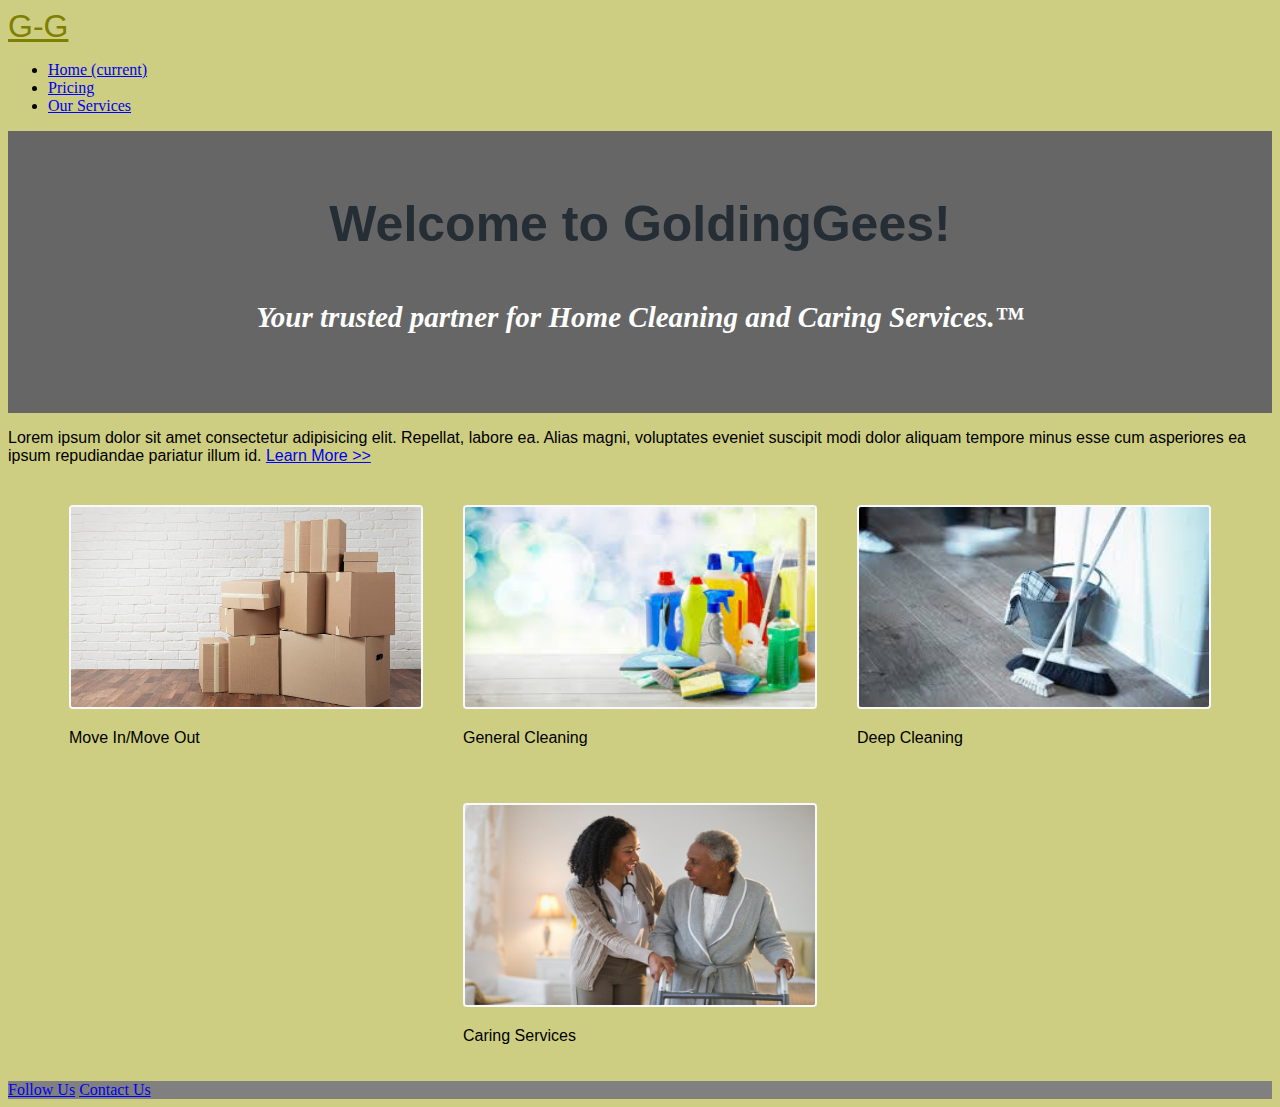
<file: index.html>
<!DOCTYPE html>
<html lang="en">
<head>
    <!--Bootstrap CSS -->
    <link rel="stylesheet" href="https://cdn.jsdelivr.net/npm/bootstrap@4.5.3/dist/css/bootstrap.min.css" integrity="sha384-TX8t27EcRE3e/ihU7zmQxVncDAy5uIKz4rEkgIXeMed4M0jlfIDPvg6uqKI2xXr2" crossorigin="anonymous">
    <!-- My CSS -->
    <link rel="stylesheet" href="style.css">
    <meta charset="UTF-8">
    <meta http-equiv="X-UA-Compatible" content="IE=edge">
    <meta name="viewport" content="width=device-width, initial-scale=1.0">
    <title>GGeees Cleaning</title>
</head>


<body>
    <nav class="navbar navbar-expand-lg navbar-light bg-light">
        <a class="navbar-brand" href="#">G-G</a>
        <button class="navbar-toggler" type="button" data-toggle="collapse" data-target="#navbarNavDropdown" aria-controls="navbarNavDropdown" aria-expanded="false" aria-label="Toggle navigation">
          <span class="navbar-toggler-icon"></span>
        </button>
        <div class="collapse navbar-collapse" id="navbarNavDropdown">
          <ul class="navbar-nav">
            <li class="nav-item active">
              <a class="nav-link" href="#">Home <span class="sr-only">(current)</span></a>
            </li>
            <li class="nav-item">
              <a class="nav-link" href="./about.html">Pricing</a>
            </li>
            <li class="nav-item">
                <a class="nav-link" href="./text.html">Our Services</a>
              </li>
          </ul>
        </div>
    </nav>
    <!-- End of Navbar Component-->

    <header>
        <div class="page-title text-center align-text-center justify-content-center">
          <div class="logo"></div>
          <h1>Welcome to GoldingGees!</h1>
          <em><h5>Your trusted partner for Home Cleaning and Caring Services.&trade;</h5></em>
        </div>
      </header>
      <div class="main">
        <p class="page-description clearfix text-center align-text-center">
          Lorem ipsum dolor sit amet consectetur adipisicing elit. Repellat, labore ea. Alias magni, voluptates eveniet suscipit modi dolor aliquam tempore minus esse cum asperiores ea ipsum repudiandae pariatur illum id.
          <a class="learn-more" href="#">Learn More >></a>
        </p>
        <div class="gallery">
          <figure class="gallery-item">
            <img class="thumbnail" src="./assets/css/img/Move_in_move_out photo.png" width="200px" height="200px">
            <p class="text-center align-text-center">Move In/Move Out</p>
          </figure>
          <figure class="gallery-item">
            <img class="thumbnail" src="./assets/css/img/General cleaning photo.jpg" width="200px" height="200px">
            <p class="text-center align-text-center">General Cleaning</p>
          </figure>
          <figure class="gallery-item">
            <img class="thumbnail" src="./assets/css/img/Deep cleaning image.jpg" width="200px" height="200px">
            <p class="text-center align-text-center">Deep Cleaning</p>
          </figure>
          <figure class="gallery-item">
            <img class="thumbnail" src="./assets/css/img/Care services.jpg" width="200px" height="200px">
            <p class="text-center align-text-center">Caring Services</p>
          </figure>
        </div>
      </div>
      
    <!-- Row with nav component -->
    <div class="row" style="background-color: gray;">
        <div class="col">
          <nav class="nav justify-content-center">
            <a class="nav-link" href="#">Follow Us</a>
            <a class="nav-link" href="./about.html">Contact Us</a>
          </nav>
        </div>
      </div>
      <!-- End of row with nav component -->

</body>
</html>
</file>
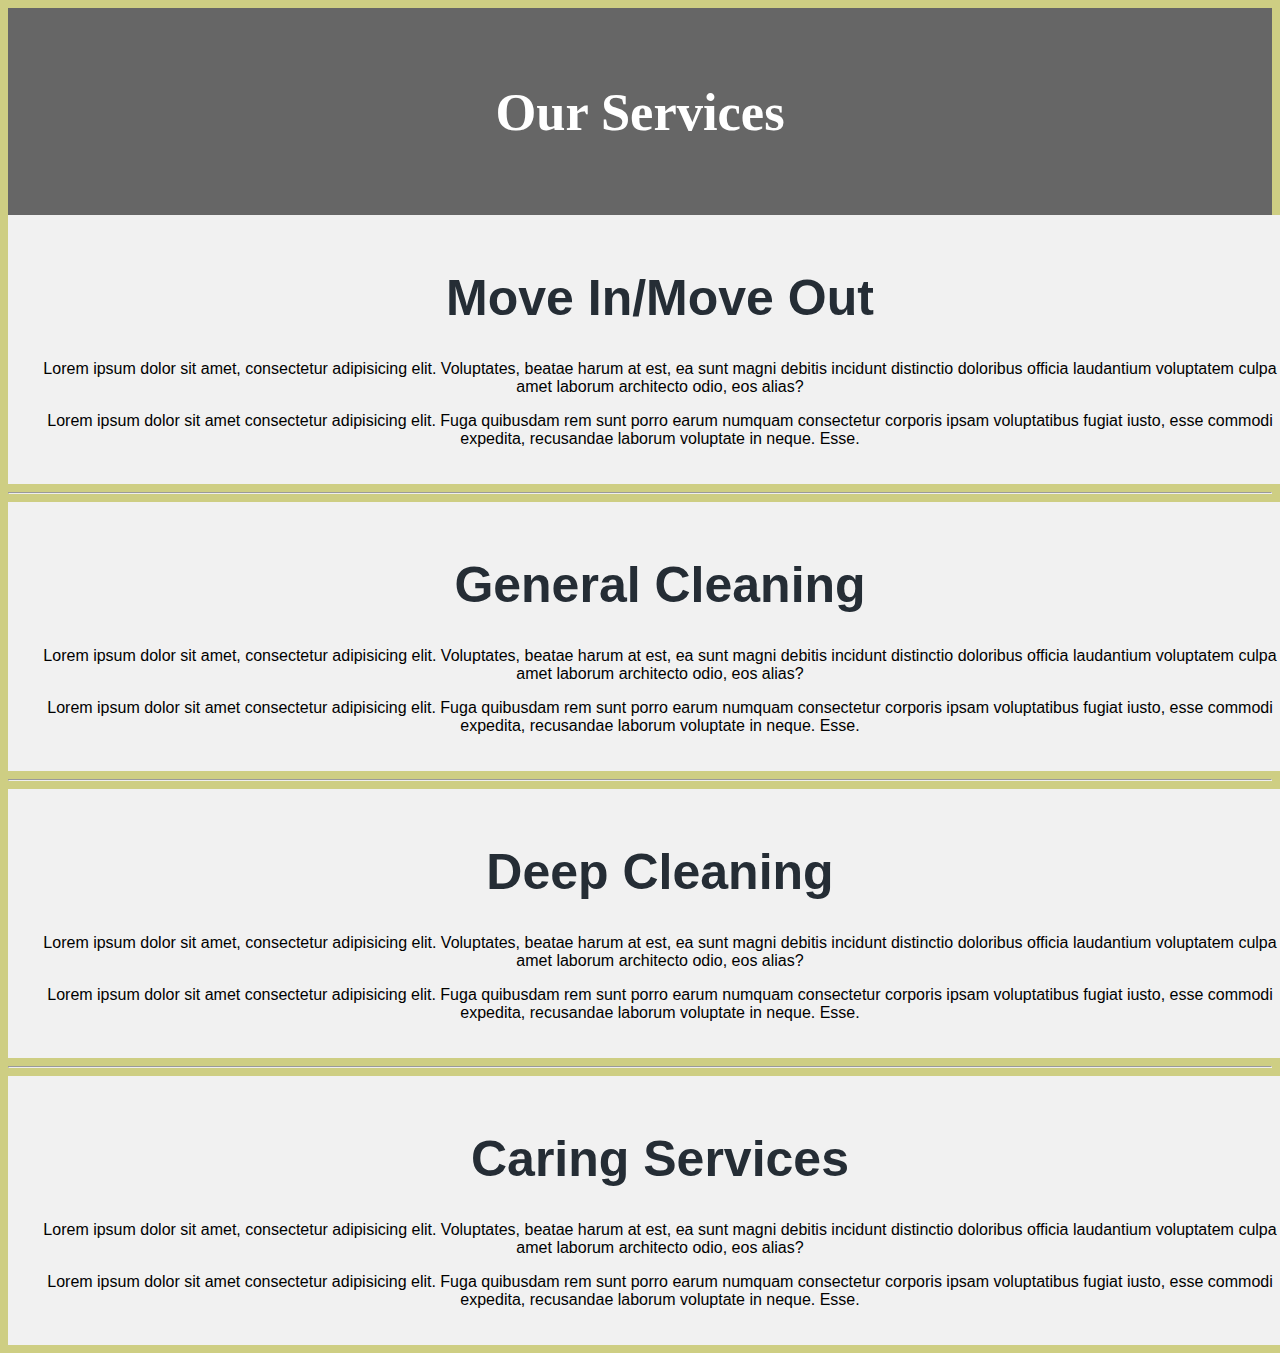
<file: text.html>
<!DOCTYPE html>
<html lang="en">
<head>
    <!--Bootstrap CSS --> 
    <link rel="stylesheet" href="https://cdn.jsdelivr.net/npm/bootstrap@4.5.3/dist/css/bootstrap.min.css" integrity="sha384-TX8t27EcRE3e/ihU7zmQxVncDAy5uIKz4rEkgIXeMed4M0jlfIDPvg6uqKI2xXr2" crossorigin="anonymous">
     <!-- My CSS-->
    <link rel="stylesheet" href="./style.css">
    <meta charset="UTF-8">
    <meta http-equiv="X-UA-Compatible" content="IE=edge">
    <meta name="viewport" content="width=device-width, initial-scale=1.0">
    <title>Our Services</title>
</head>
<body>
    <!-- Header -->
    <header>
        <h2>Our Services</h2>
    </header>
    
    <!-- Our Services Section -->
      <section>
        <article>
          <h1>Move In/Move Out</h1>
          <p class="services" id="#move_in/move_out">Lorem ipsum dolor sit amet, consectetur adipisicing elit. Voluptates, beatae harum at est, ea sunt magni debitis incidunt distinctio doloribus officia laudantium voluptatem culpa amet laborum architecto odio, eos alias?</p>
          <p>Lorem ipsum dolor sit amet consectetur adipisicing elit. Fuga quibusdam rem sunt porro earum numquam consectetur corporis ipsam voluptatibus fugiat iusto, esse commodi expedita, recusandae laborum voluptate in neque. Esse.</p>
        </article>
        <hr>
        <article>
            <h1>General Cleaning</h1>
            <p>Lorem ipsum dolor sit amet, consectetur adipisicing elit. Voluptates, beatae harum at est, ea sunt magni debitis incidunt distinctio doloribus officia laudantium voluptatem culpa amet laborum architecto odio, eos alias?</p>
            <p>Lorem ipsum dolor sit amet consectetur adipisicing elit. Fuga quibusdam rem sunt porro earum numquam consectetur corporis ipsam voluptatibus fugiat iusto, esse commodi expedita, recusandae laborum voluptate in neque. Esse.</p>
          </article>
          <hr>
          <article>
            <h1>Deep Cleaning</h1>
            <p>Lorem ipsum dolor sit amet, consectetur adipisicing elit. Voluptates, beatae harum at est, ea sunt magni debitis incidunt distinctio doloribus officia laudantium voluptatem culpa amet laborum architecto odio, eos alias?</p>
            <p>Lorem ipsum dolor sit amet consectetur adipisicing elit. Fuga quibusdam rem sunt porro earum numquam consectetur corporis ipsam voluptatibus fugiat iusto, esse commodi expedita, recusandae laborum voluptate in neque. Esse.</p>
          </article>
          <hr>
          <article>
            <h1>Caring Services</h1>
            <p>Lorem ipsum dolor sit amet, consectetur adipisicing elit. Voluptates, beatae harum at est, ea sunt magni debitis incidunt distinctio doloribus officia laudantium voluptatem culpa amet laborum architecto odio, eos alias?</p>
            <p>Lorem ipsum dolor sit amet consectetur adipisicing elit. Fuga quibusdam rem sunt porro earum numquam consectetur corporis ipsam voluptatibus fugiat iusto, esse commodi expedita, recusandae laborum voluptate in neque. Esse.</p>
          </article>
      </section>
    <!-- End of Page -->
</body>
</html>
</file>
<file: style.css>
body {
    background-color: rgb(206, 206, 131);
 }

 .navbar-brand {
    font-size: 200%;
    font-family: Verdana, Geneva, Tahoma, sans-serif;
    color: olive;
 }

 h1 {
    color: rgb(37, 45, 53);
    font-family: sans-serif;
    font-size: 50px;
    
 }

.gallery {
    display: flex;
    flex-wrap: wrap;
    justify-content: center;
    margin-top: 20px;
  }

  .gallery-item {
    margin: 20px;
  }
  
  .gallery-item .thumbnail {
    width: 350px;
    border: 2px solid GhostWhite;
    border-radius: 4px;
  }



/* Style the header and footer */
header, footer {
  background-color: #666;
  padding: 30px;
  text-align: center;
  font-size: 35px;
  color: white;
}

article {
  text-align: center;
  padding: 20px;
  width: 100%;
  background-color: #f1f1f1;
}


/* Responsive layout - makes the two columns/boxes stack on top of each other instead of next to each other, on small screens */ 
@media (max-width: 600px) {
  nav, article {
    width: 100%;
    height: auto;
  }
} 

.container {
    display: flex;
    justify-content:space-around;
    border: 2px none solid;
    height: 100%;
    width: 100%;
    padding: 40px;
    background-color: grey;
    border: 3px solid white;
    overflow: wrap;
  }

  button {
    background: transparent;
    border: #666;
    font-size: 50px;
    color: #fff;
}

p {
    font-family: sans-serif
}
</file>
